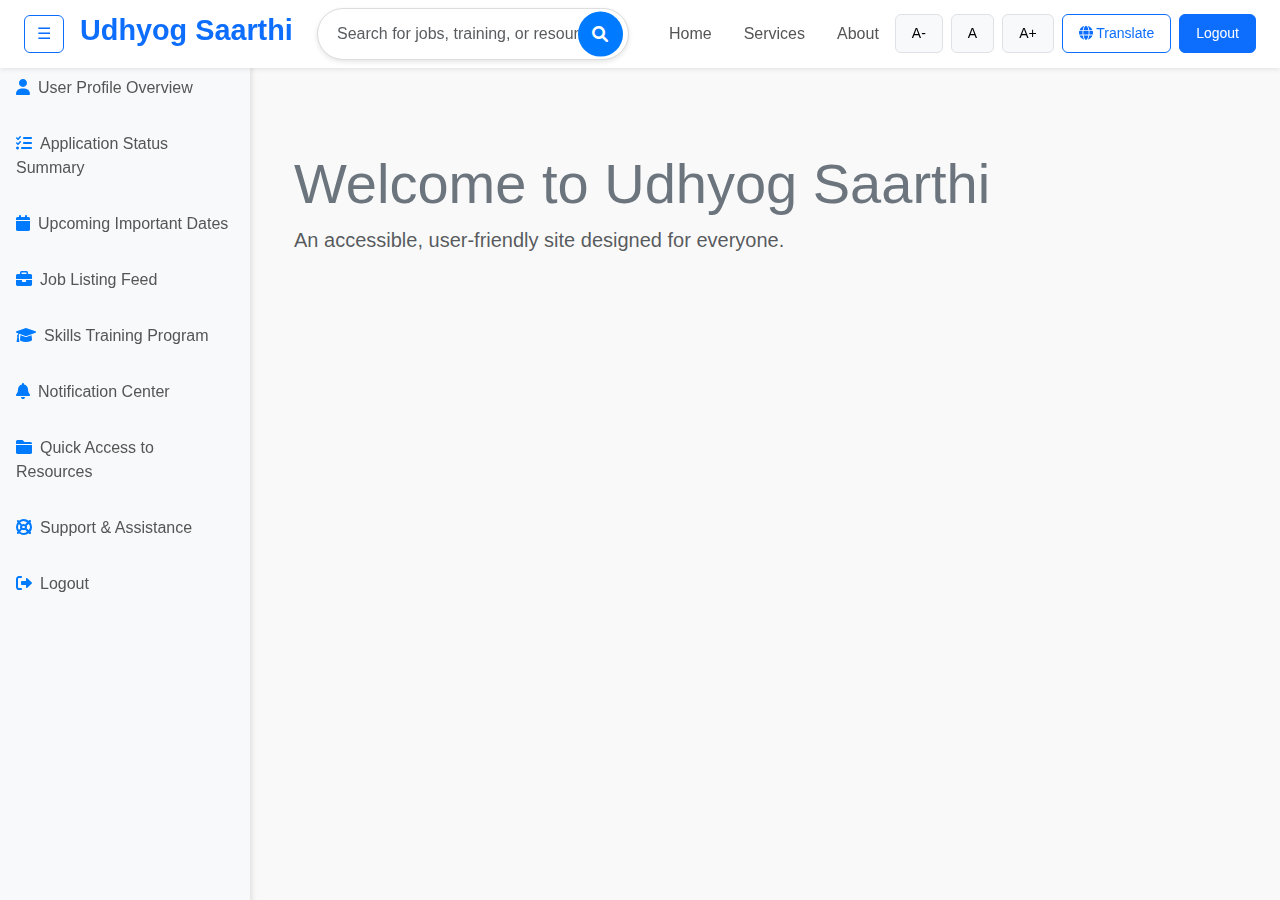
<file: main.html>
<!DOCTYPE html>
<html lang="en">
<head>
  <meta charset="UTF-8">
  <meta name="viewport" content="width=device-width, initial-scale=1.0">
  <meta name="description" content="An accessible, visually appealing website designed for individuals with disabilities.">
  <meta name="keywords" content="Accessible Webs ite, Sidebar Navigation, Responsive Design">
  <meta name="author" content="YourName">
  <title>Accessible Website</title>
  <link rel="stylesheet" href="https://cdn.jsdelivr.net/npm/bootstrap@5.3.0/dist/css/bootstrap.min.css">
  <link rel="stylesheet" href="https://cdnjs.cloudflare.com/ajax/libs/font-awesome/6.0.0-beta3/css/all.min.css">
  <link rel="stylesheet" href="main.css">
</head>
<body>
  <!-- Header -->
  <header class="header d-flex align-items-center justify-content-between shadow-sm py-2 px-4">
    <!-- Left Section: Logo and Sidebar Toggle -->
    <div class="header-left d-flex align-items-center">
      <button class="btn toggle-btn btn-outline-primary me-3" onclick="toggleSidebar()">☰</button>
      <h1 class="logo text-primary">Udhyog Saarthi</h1>
    </div>
    
    <!-- Search Bar -->
<form class="search-bar ms-4 me-4" action="search.html" method="get" role="search">
  <div class="search-container position-relative">
    <input 
      type="text" 
      name="q" 
      class="form-control rounded-pill search-input" 
      placeholder="Search for jobs, training, or resources..." 
      aria-label="Search the site" 
      aria-describedby="search-suggestions" 
      required 
    />
    <button type="submit" class="btn search-btn rounded-circle">
      <i class="fa fa-search"></i>
    </button>
    <!-- Suggested Search Dropdown -->
    <div id="search-suggestions" class="suggestion-dropdown visually-hidden">
      <ul>
        <li><a href="#">Job Listings</a></li>
        <li><a href="#">Training Programs</a></li>
        <li><a href="#">Skill Resources</a></li>
        <li><a href="#">Application Status</a></li>
      </ul>
    </div>
  </div>
</form>

  
    <!-- Navigation Links -->
    <nav class="nav-bar">
      <ul class="nav justify-content-center">
        <li class="nav-item"><a href="#" class="nav-link">Home</a></li>
        <li class="nav-item"><a href="#" class="nav-link">Services</a></li>
        <li class="nav-item"><a href="#" class="nav-link">About</a></li>
      </ul>
    </nav>
    
    <!-- Accessibility and Login Options -->
    <div class="header-right d-flex align-items-center">
      <button class="btn btn-light border me-2" onclick="adjustFontSize(-1)">A-</button>
      <button class="btn btn-light border me-2" onclick="adjustFontSize(0)">A</button>
      <button class="btn btn-light border me-2" onclick="adjustFontSize(1)">A+</button>
      <button class="btn btn-outline-primary me-2"><i class="fa fa-globe"></i> Translate</button>
      <a href="login.html" class="btn btn-primary">Logout</a>
    </div>
  </header>
  
  

  <!-- Sidebar Navigation -->
<aside class="sidebar" id="sidebar">
  <nav class="nav-menu">
    <a href="javascript:void(0);" onclick="loadContent('profile')" class="nav-item"><i class="fa fa-user me-2"></i>User Profile Overview</a>
    <a href="javascript:void(0);" onclick="loadContent('application')" class="nav-item"><i class="fa fa-tasks me-2"></i>Application Status Summary</a>
    <a href="javascript:void(0);" onclick="loadContent('dates')" class="nav-item"><i class="fa fa-calendar me-2"></i>Upcoming Important Dates</a>
    <a href="javascript:void(0);" onclick="loadContent('jobs')" class="nav-item"><i class="fa fa-briefcase me-2"></i>Job Listing Feed</a>
    <a href="javascript:void(0);" onclick="loadContent('skills')" class="nav-item"><i class="fa fa-graduation-cap me-2"></i>Skills Training Program</a>
    <a href="javascript:void(0);" onclick="loadContent('notifications')" class="nav-item"><i class="fa fa-bell me-2"></i>Notification Center</a>
    <a href="javascript:void(0);" onclick="loadContent('resources')" class="nav-item"><i class="fa fa-folder me-2"></i>Quick Access to Resources</a>
    <a href="javascript:void(0);" onclick="loadContent('support')" class="nav-item"><i class="fa fa-life-ring me-2"></i>Support & Assistance</a>
    <a href="login.html" onclick="loadContent('logout')" class="nav-item"><i class="fa fa-sign-out-alt me-2" ></i>Logout</a>
  </nav>
</aside>


  <!-- Main Content -->
  <main class="main-content">
    <div class="container py-5">
      <h1 class="display-4 text-secondary">Welcome to Udhyog Saarthi</h1>
      <p class="lead text-muted">An accessible, user-friendly site designed for everyone.</p>
    </div>
  </main>

  <script src="https://cdn.jsdelivr.net/npm/bootstrap@5.3.0/dist/js/bootstrap.bundle.min.js"></script>
  <script src="main.js"></script>
</body>
</html>
</file>
<file: main.css>
/* General Styling */
body {
  font-family: 'Poppins', sans-serif;
  background-color: #f9f9f9;
  color: #333;
  margin: 0;
  padding: 0;
}

/* Header Styling */
.header {
  background-color: #ffffff;
  box-shadow: 0 4px 6px rgba(0, 0, 0, 0.1);
  position: fixed;
  top: 0;
  width: 100%;
  z-index: 1000;
}

.header .logo {
  font-size: 1.8rem;
  font-weight: bold;
}

.nav-bar .nav-link {
  font-size: 1rem;
  color: #555;
}

.nav-bar .nav-link:hover {
  color: #007bff;
}

/* Sidebar Styling */
.sidebar {
  background-color: #f8f9fa;
  position: fixed;
  top: 60px;
  left: 0;
  height: 100%;
  width: 250px;
  overflow-y: auto;
  transition: transform 0.3s ease;
  box-shadow: 2px 0 5px rgba(0, 0, 0, 0.1);
}

.sidebar.collapsed {
  transform: translateX(-250px);
}

.sidebar .nav-item {
  display: block;
  padding: 1rem;
  color: #555;
  text-decoration: none;
  font-size: 1rem;
}

.sidebar .nav-item i {
  color: #007bff;
}

.sidebar .nav-item:hover {
  background-color: #e9ecef;
  border-radius: 4px;
}

/* Main Content */
.main-content {
  margin-top: 70px;
  margin-left: 250px;
  padding: 2rem;
  transition: margin-left 0.3s ease;
}

.sidebar.collapsed + .main-content {
  margin-left: 0;
}

/* Accessibility Buttons */
.header-right .btn {
  font-size: 0.875rem;
  padding: 0.5rem 1rem;
}

/* Responsiveness */
@media (max-width: 768px) {
  .header-right {
    flex-wrap: wrap;
  }

  .sidebar {
    transform: translateX(-250px);
  }

  .sidebar.active {
    transform: translateX(0);
  }

  .main-content {
    margin-left: 0;
  }
}
/* Search Bar Styling */
.search-bar {
  display: flex;
  align-items: center;
  max-width: 500px;
  flex-grow: 1;
}

.search-container {
  width: 100%;
  position: relative;
}

.search-input {
  padding: 0.8em 1.2em;
  font-size: 1rem;
  border: 1px solid #ddd;
  border-radius: 50px;
  outline: none;
  transition: all 0.3s ease;
  box-shadow: 0px 2px 6px rgba(0, 0, 0, 0.1);
  width: 100%;
}

.search-input:focus {
  border-color: #007bff;
  box-shadow: 0px 4px 8px rgba(0, 123, 255, 0.3);
}

.search-btn {
  position: absolute;
  right: 0.4em;
  top: 50%;
  transform: translateY(-50%);
  background-color: #007bff;
  color: white;
  border: none;
  padding: 0.6em;
  cursor: pointer;
  width: 2.8rem;
  height: 2.8rem;
  display: flex;
  align-items: center;
  justify-content: center;
  transition: background-color 0.3s ease;
}

.search-btn:hover {
  background-color: #0056b3;
}

.suggestion-dropdown {
  position: absolute;
  top: calc(100% + 0.5rem);
  left: 0;
  background-color: white;
  width: 100%;
  box-shadow: 0px 4px 6px rgba(0, 0, 0, 0.1);
  border-radius: 8px;
  z-index: 10;
}

.suggestion-dropdown ul {
  list-style: none;
  padding: 0;
  margin: 0;
}

.suggestion-dropdown ul li {
  padding: 0.8em 1.2em;
  border-bottom: 1px solid #eee;
}

.suggestion-dropdown ul li a {
  text-decoration: none;
  color: #333;
  font-size: 0.9rem;
  display: block;
  transition: color 0.2s ease;
}

.suggestion-dropdown ul li a:hover {
  color: #007bff;
}

.suggestion-dropdown ul li:last-child {
  border-bottom: none;
}

.suggestion-dropdown ul li:focus-within a {
  background-color: #f8f9fa;
}

/* Make it hidden by default for accessibility */
.visually-hidden {
  display: none;
}
.high-contrast {
  background-color: black;
  color: white;
}

.high-contrast .card {
  background-color: #222;
  color: white;
}

.high-contrast .progress-bar {
  background-color: yellow;
}

.high-contrast a {
  color: cyan;
}
/* Status Badges */
.badge {
  font-size: 0.9em;
  padding: 0.5em 1em;
}

.badge.bg-warning {
  background-color: #ffc107 !important;
  color: #212529;
}

.badge.bg-info {
  background-color: #17a2b8 !important;
  color: white;
}

.badge.bg-success {
  background-color: #28a745 !important;
  color: white;
}

/* Table Styling */
.table {
  font-size: 1rem;
}

.table-hover tbody tr:hover {
  background-color: #f5f5f5;
}

/* Filters and Search */
.form-select, .form-control {
  border-radius: 8px;
  box-shadow: 0 2px 5px rgba(0, 0, 0, 0.1);
}
/* Timeline Styles */
.timeline {
  list-style-type: none;
  padding: 0;
  margin: 0;
}

.timeline li {
  position: relative;
  padding: 10px 0;
  padding-left: 30px;
  font-size: 1rem;
  color: #333;
}

.timeline li:before {
  content: '';
  position: absolute;
  left: 10px;
  top: 10px;
  width: 10px;
  height: 10px;
  background-color: #007bff;
  border-radius: 50%;
}

.timeline li:after {
  content: '';
  position: absolute;
  left: 14px;
  top: 20px;
  width: 2px;
  height: calc(100% - 20px);
  background-color: #ddd;
}

/* Highlight Badge Colors */
.badge {
  font-size: 0.9em;
  padding: 0.4em 0.8em;
  border-radius: 0.25rem;
}

.badge.bg-warning {
  background-color: #ffc107;
  color: #212529;
}

.badge.bg-info {
  background-color: #17a2b8;
  color: white;
}

.badge.bg-success {
  background-color: #28a745;
  color: white;
}

/* Back Button */
.btn-secondary {
  background-color: #6c757d;
  color: white;
  border: none;
  padding: 10px 20px;
  border-radius: 8px;
  font-size: 1rem;
  box-shadow: 0 2px 4px rgba(0, 0, 0, 0.1);
  transition: background-color 0.2s ease;
}

.btn-secondary:hover {
  background-color: #5a6268;
}






/* Calendar Styling */
#calendar {
  background-color: white;
  padding: 20px;
  border: 1px solid #ddd;
  border-radius: 8px;
  box-shadow: 0 2px 6px rgba(0, 0, 0, 0.1);
}

#calendar h5 {
  margin-bottom: 20px;
}

.table-bordered {
  text-align: center;
}

.event-day {
  background-color: #007bff;
  color: white;
  cursor: pointer;
  border-radius: 4px;
}

.event-day:hover {
  background-color: #0056b3;
}

/* Event Details Section */
#eventDetails {
  background-color: #f8f9fa;
  padding: 20px;
  border: 1px solid #ddd;
  border-radius: 8px;
  box-shadow: 0 2px 6px rgba(0, 0, 0, 0.1);
}
</file>
